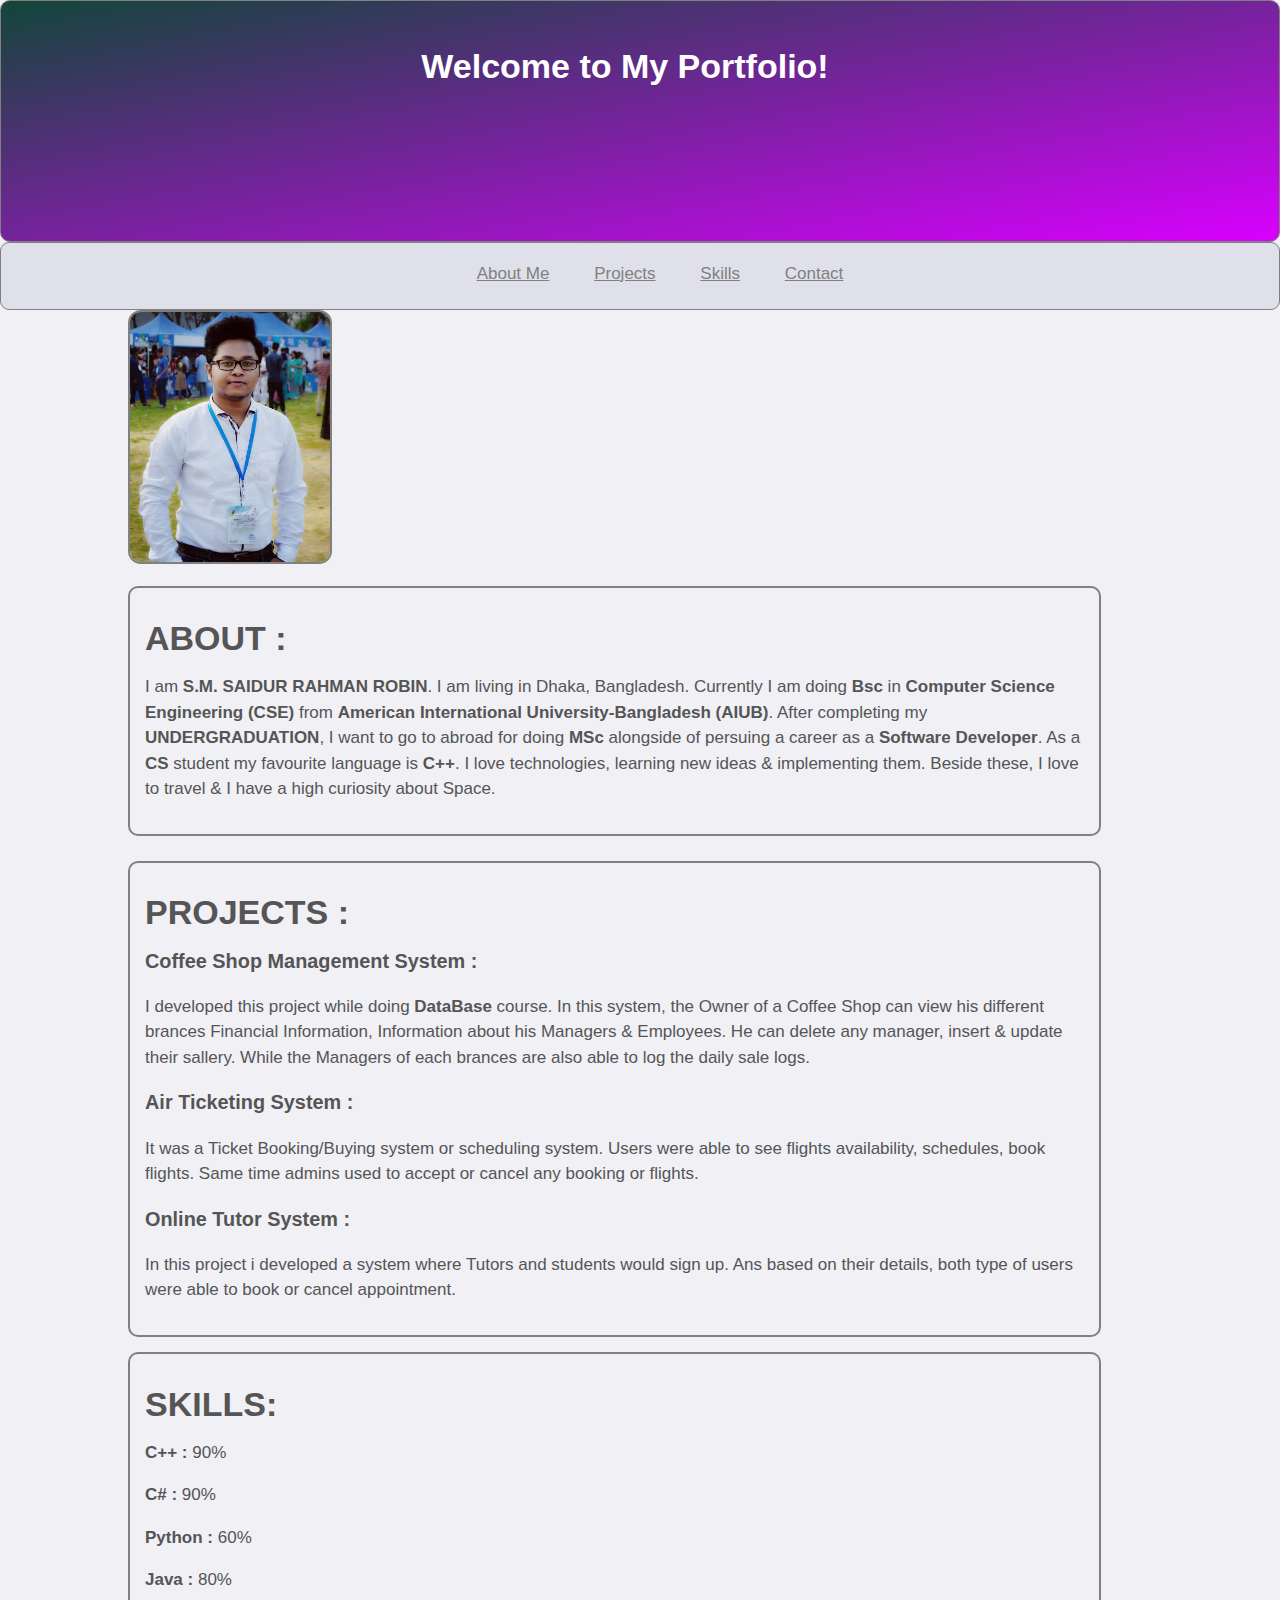
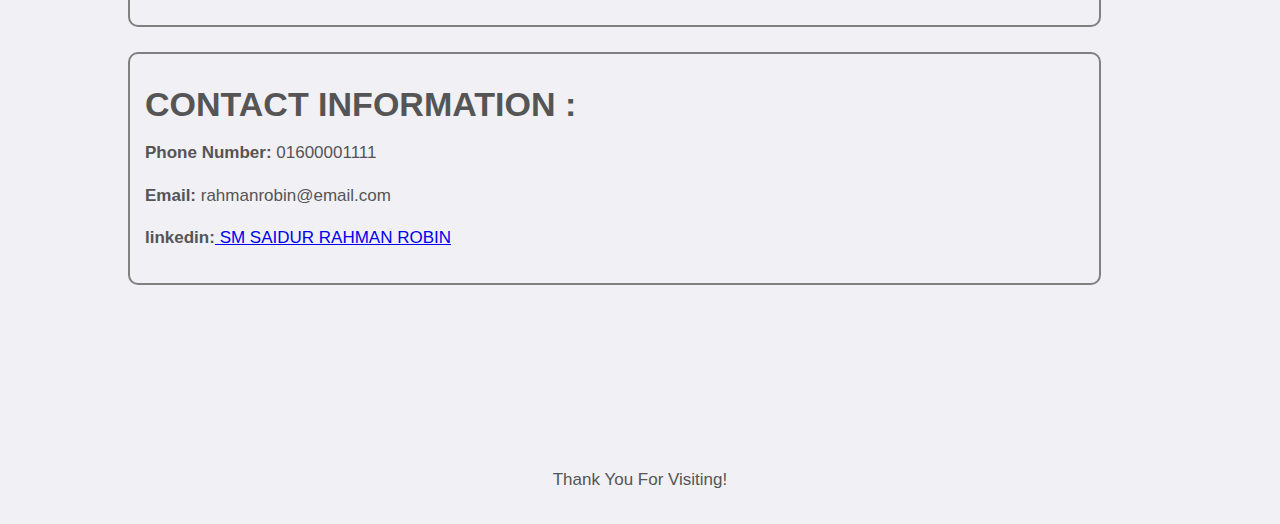
<file: portfolio.html>
<!DOCTYPE html>
<html>
<head>
	<title>My Portfolio</title>
	<link rel="stylesheet" type="text/css" href="style.css">
</head>
<body>
	<header id="top-header">
		<div class="container">
		<h1>Welcome to My Portfolio!</h1>
		</div>
	</header>
	<nav id="links">
		<div class="container">
		<ul>
			<li><a href="#about">About Me</a></li>
			<li><a href="#projects">Projects</a></li>
			<li><a href="#skills">Skills</a></li>
			<li><a href="#contact">Contact</a></li>
		</ul>
		</div>
    </nav>
    <div class="container">
    <img class="dp" src="PDP.jpg" alt="robin">
</div>
    
		<div class="container">
	<section id="about">
		<h1>ABOUT :</h1>
        <p> I am <strong>S.M. SAIDUR RAHMAN ROBIN</strong>. I am living in Dhaka, Bangladesh. Currently I am doing <strong>Bsc</strong> in <strong>Computer Science Engineering (CSE)</strong> from <strong>American International University-Bangladesh (AIUB)</strong>. After completing my <strong>UNDERGRADUATION</strong>, I want to go to abroad for doing <strong>MSc</strong> alongside of persuing a career as a <strong>Software Developer</strong>. As a <strong>CS</strong> student my favourite language is <strong>C++</strong>. I love technologies, learning new ideas & implementing them. Beside these, I love to travel & I have a high curiosity about Space. </p>
        
		</div>
	</section>
	<div class="container">
	<section id="projects">
		<h1>PROJECTS :</h1>
        <h3><strong>Coffee Shop Management System :</strong> </h3>
        <p>I developed this project while doing <strong>DataBase</strong> course. In this system, the Owner of a Coffee Shop can view his different brances Financial Information, Information about his Managers & Employees. He can delete any manager, insert & update their sallery. While the Managers of each brances are also able to log the daily sale logs. </p>
        <h3><strong>Air Ticketing System :</strong> </h3>
        <p>It was a Ticket Booking/Buying system or scheduling system. Users were able to see flights availability, schedules, book flights. Same time admins used to accept or cancel any booking or flights.  </p>
        <h3><strong>Online Tutor System :</strong> </h3>
        <p>In this project i developed a system where Tutors and students would sign up. Ans based on their details, both type of users were able to book or cancel appointment.</p>
    </div>
    </section>
	<div class="container">
	<section id="skills">
        <h1>SKILLS:</h1>
        <p><strong>C++ :</strong> 90% </p>
        <p><strong>C# :</strong> 90% </p>
        <p><strong>Python :</strong> 60% </p>
        <p><strong>Java :</strong> 80% </p>
	</section>
    </div>
    <div class="container">
        <section id="contact">
            <h1>CONTACT INFORMATION :</h1>
            <p><strong>Phone Number:</strong> 01600001111 </p>
            <p><strong>Email:</strong> rahmanrobin@email.com </p>
            <p><strong>linkedin:</strong><a href= "https://www.linkedin.com/in/sm-s-r-robin-566845190"> SM SAIDUR RAHMAN ROBIN</a></p>
        </section>
        </div>
	<footer id="main-footer">
		<p>Thank You For Visiting!</p>
	</footer>
</body>
</html>
</file>
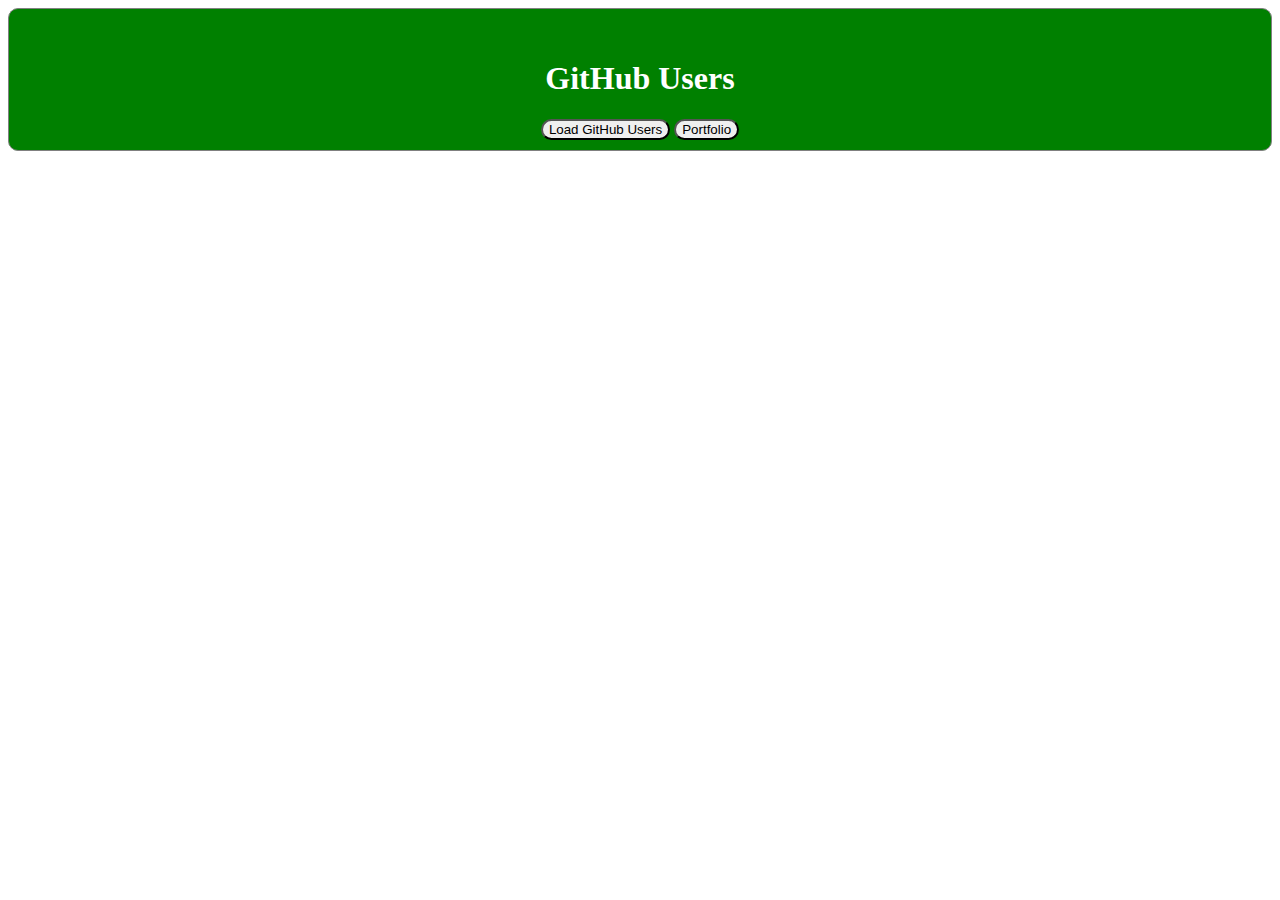
<file: repopeople.html>
<!DOCTYPE html>
<html lang="en">
<head>
    <meta charset="UTF-8">
    <meta name="viewport" content="width=device-width, initial-scale=1.0">
    <title>GitHub Users</title>
</head>

<style >
     header{background-color:  #008000;

color: #fff;
text-align: center;
border: 1px grey solid;
border-radius: 10px;
padding-top:30px;
padding-bottom:10px;
padding-right:10px;
padding-left:10px}
    .wrapper {
        border-radius: 10px;
        background-image:linear-gradient(45deg,#5bb05b, #caabd1);
        text-align: left;
    }
    .wrapper list {
        display: inline-block;
        margin: auto;
       
        *display: inline;
    }
    
    #showInfo{
        
        border-radius: 50px;
    }
    #home{
        border-radius: 50px;
    }
</style> 



<body>
    
    <header>
    <h1>GitHub Users</h1>
    <button id="showInfo">Load GitHub Users</button> <button id="home" onclick="location.href='https://smsaidurrahmanrobin.github.io/portfolio/'" type="button">Portfolio</button>
    <div id="showme">
    </header>

    <script>
        document.getElementById("showInfo").addEventListener('click', onProcess);

function onProcess(){
    var req = new XMLHttpRequest();
    req.open('GET', 'https://api.github.com/users', true);
    req.onload = function() {
        if(req.status==200){
          var people = JSON.parse(req.responseText)
          var output= '';
          for(var i in people){
           output +=
           '<div class="wrapper">' +
           '<img src="'+people[i].avatar_url+'" width="10%" height="10%">'+
           '<list>' +
           '<p><li>ID: '+people[i].id+'</li></p>' +
           '<p><li>Login: '+people[i].login+'</li></p>' +
           '<p><li>Repos: <a href="'+people[i].repos_url +'" >'+people[i].repos_url +'</a></li></p>'+
           '<p><li>Organizations: <a href="'+people[i].organizations_url+'" >'+people[i].organizations_url+'</a></li></p>' +
           '<p><li>Events: <a href="'+people[i].events_url+'">'+people[i].events_url+'</a></li></p>' +
           '</list>' +
           '</div>';
           document.getElementById('showme').innerHTML = output;
           }

        }

    }
    req.send();
}
    </script>
    
</div>
</body>


</html>
</file>
<file: style.css>
body {
	background-color: #f0f0f5;
	color: #555;
	font: 17px Arial, Helvetica, sans-serif;
	line-height: 1.5em;
	margin: 0;
}
.container {
	width: 80%;
	margin: auto;
	overflow: auto;
}
#top-header {
	height: 200px;
	background-color: #c83261;
	/* For browsers that do not support gradients */
	background-image: linear-gradient(to bottom right, rgb(18, 70, 57), rgb(217, 0, 255));

	color: #fff;
	text-align: center;
	border: 1px grey solid;
	border-radius: 10px;
	padding-top:30px;
	padding-bottom:10px;
	padding-right:30px;
}
#links {
	background-color: #e0e0eb;
	text-align: center;
	border: 1px grey solid;
	border-radius: 9px;
	
	padding-top:1px;
	padding-bottom:5px;
	
	
	
}
#links a {
	color:#808080;
	
	text-align: center;
	padding: 20px;
}
#links li {
	display: inline;
}

.dp{

	width: 50%;
	max-width: 200px;
	height: auto;
	border: 2px grey solid;
	border-radius: 13px;
	position: center;


}

.project{

	width: 50%;
	max-width: 200px;
	height:max-content ;
	border: 2px grey solid;
	border-radius: 13px;
	position: center;
	overflow: auto;

}

#about {
	float: left;
	width: 95%;
	box-sizing: border-box;
	margin-top: 15px;
	margin-left: 0px;
	border: 2px grey solid;
	border-radius: 10px;
	padding: 15px;
	flex-direction: auto;
	
}
#projects {
	float: left;
	width: 95%;
	margin-left: 0px;
	box-sizing: border-box;
	margin-top: 25px;
	border: 2px grey solid;
	border-radius: 10px;
	padding: 15px;
	
	}
#skills {
	float: left;
	width: 95%;
	margin-left: 0px;
	box-sizing: border-box;
	margin-top: 15px;
	border: 2px grey solid;
	border-radius: 10px;
	padding: 15px;
	}

#contact {
	float: left;
	width: 95%;
	
	margin-top: 25px;
	margin-left: 0px;
	box-sizing: border-box;
	border: 2px grey solid;
	border-radius: 10px;
	padding: 15px;
		}
#main-footer {
	text-align: center;
	padding: 15px;
	margin-top: 150px;
}

.column {
	float: left;
	width: 33.33%;
}
.row:after {
	content: "";
	display: table;
	clear: both;
  }
  .about{
	float: left;
	width: 30%;
	margin-left: -100px;
	margin-top: -20px;
  }
  .red-text{
	color: green;
  }
</file>
